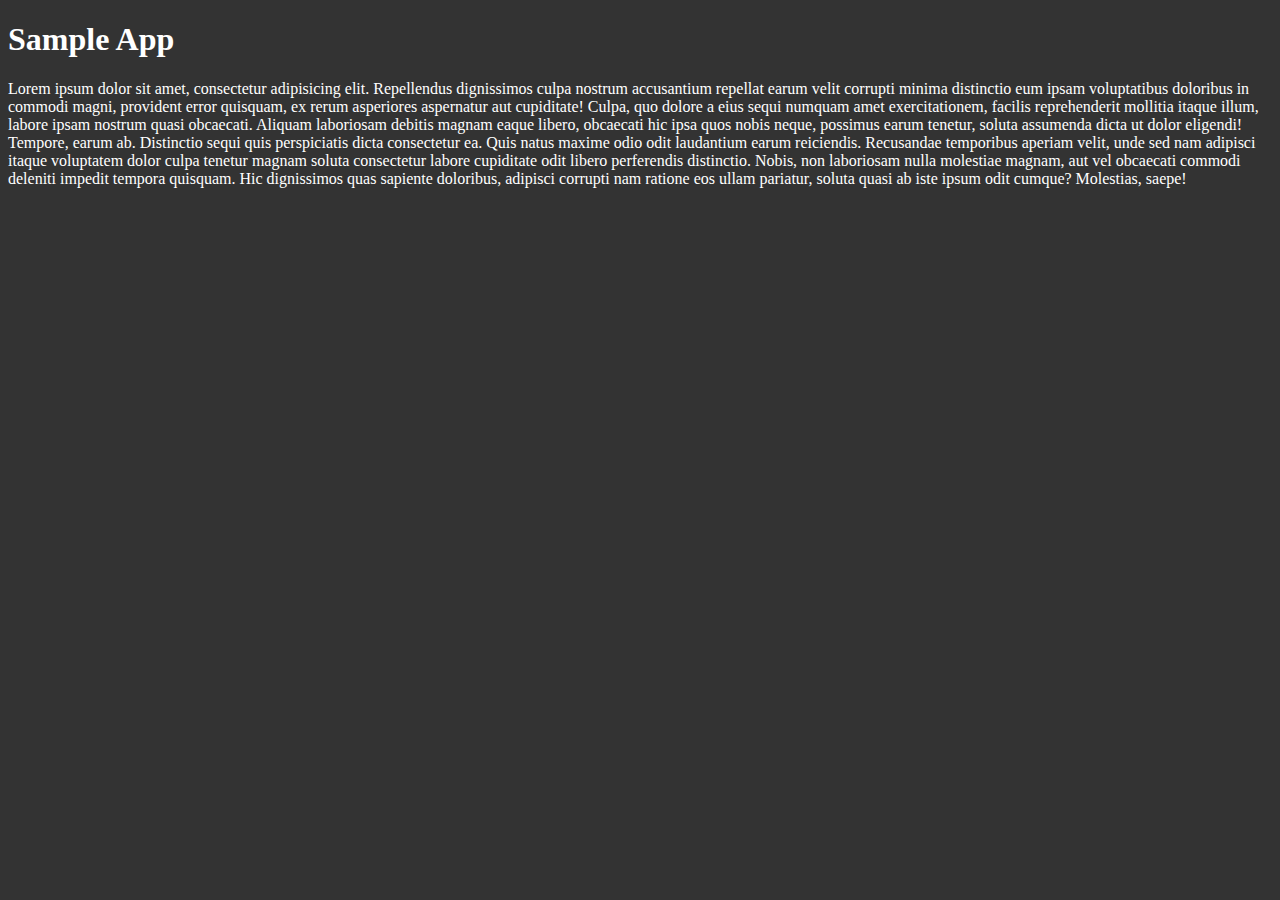
<file: index.html>
<!DOCTYPE html>
<html lang="en">
<head>
    <meta charset="UTF-8">
    <meta http-equiv="X-UA-Compatible" content="IE=edge">
    <meta name="viewport" content="width=device-width, initial-scale=1.0">
    <title>Git & Github</title>
    <link rel="stylesheet" href="style.css">
</head>
<body>
    <h1>Sample App</h1>
    <p>Lorem ipsum dolor sit amet, consectetur adipisicing elit. Repellendus dignissimos culpa nostrum accusantium repellat earum velit corrupti minima distinctio eum ipsam voluptatibus doloribus in commodi magni, provident error quisquam, ex rerum asperiores aspernatur aut cupiditate! Culpa, quo dolore a eius sequi numquam amet exercitationem, facilis reprehenderit mollitia itaque illum, labore ipsam nostrum quasi obcaecati. Aliquam laboriosam debitis magnam eaque libero, obcaecati hic ipsa quos nobis neque, possimus earum tenetur, soluta assumenda dicta ut dolor eligendi! Tempore, earum ab. Distinctio sequi quis perspiciatis dicta consectetur ea. Quis natus maxime odio odit laudantium earum reiciendis. Recusandae temporibus aperiam velit, unde sed nam adipisci itaque voluptatem dolor culpa tenetur magnam soluta consectetur labore cupiditate odit libero perferendis distinctio. Nobis, non laboriosam nulla molestiae magnam, aut vel obcaecati commodi deleniti impedit tempora quisquam. Hic dignissimos quas sapiente doloribus, adipisci corrupti nam ratione eos ullam pariatur, soluta quasi ab iste ipsum odit cumque? Molestias, saepe!</p>
</body>
</html>
</file>
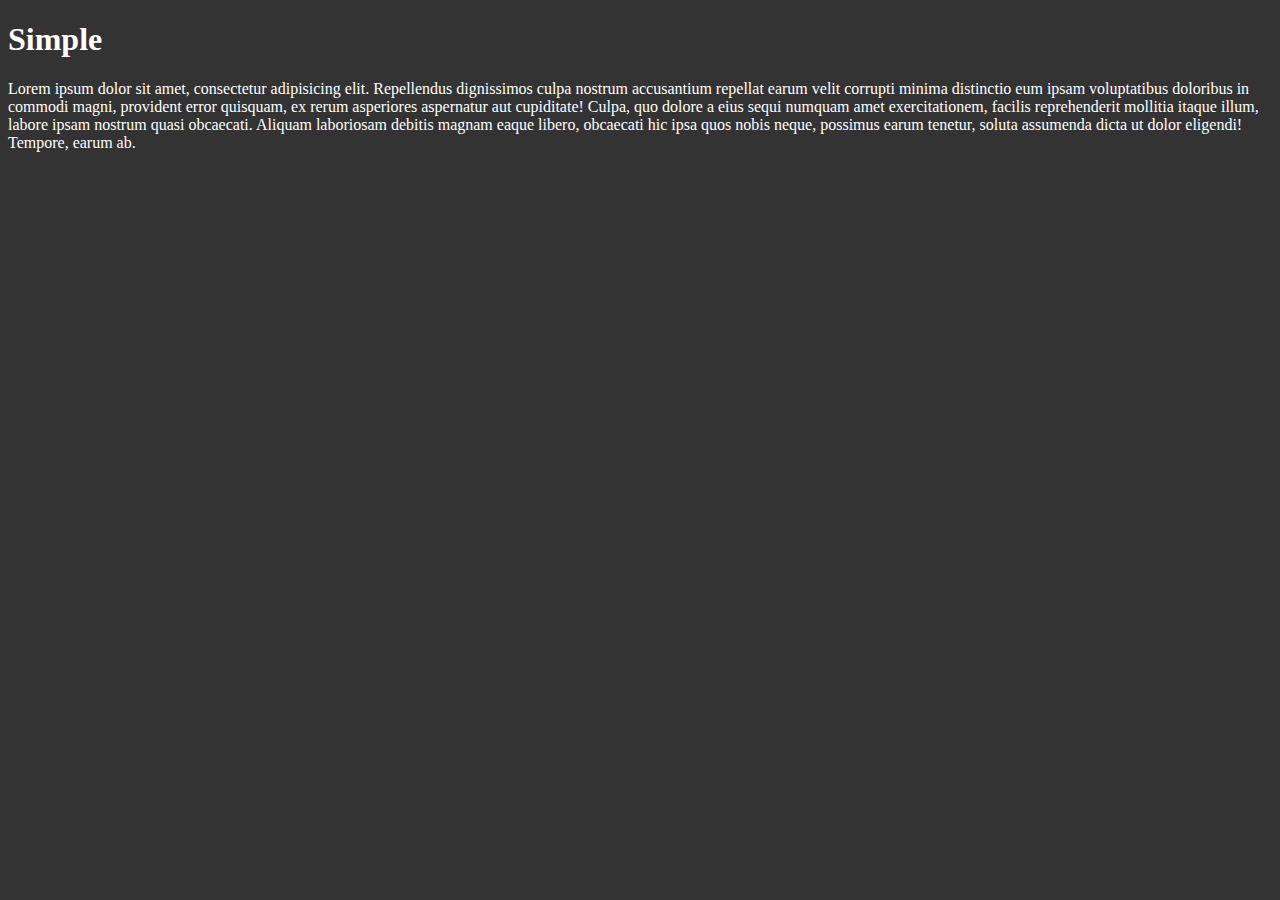
<file: simple.html>
<!DOCTYPE html>
<html lang="en">
<head>
    <meta charset="UTF-8">
    <meta http-equiv="X-UA-Compatible" content="IE=edge">
    <meta name="viewport" content="width=device-width, initial-scale=1.0">
    <title>Git & Github</title>
    <link rel="stylesheet" href="style.css">
</head>
<body>
    <h1>Simple</h1>
    <p>Lorem ipsum dolor sit amet, consectetur adipisicing elit. Repellendus dignissimos culpa nostrum accusantium repellat earum velit corrupti minima distinctio eum ipsam voluptatibus doloribus in commodi magni, provident error quisquam, ex rerum asperiores aspernatur aut cupiditate! Culpa, quo dolore a eius sequi numquam amet exercitationem, facilis reprehenderit mollitia itaque illum, labore ipsam nostrum quasi obcaecati. Aliquam laboriosam debitis magnam eaque libero, obcaecati hic ipsa quos nobis neque, possimus earum tenetur, soluta assumenda dicta ut dolor eligendi! Tempore, earum ab.</p>
</body>
</html>
</file>
<file: style.css>
body {
    background-color: #333;
    color:#fff;

}
</file>
